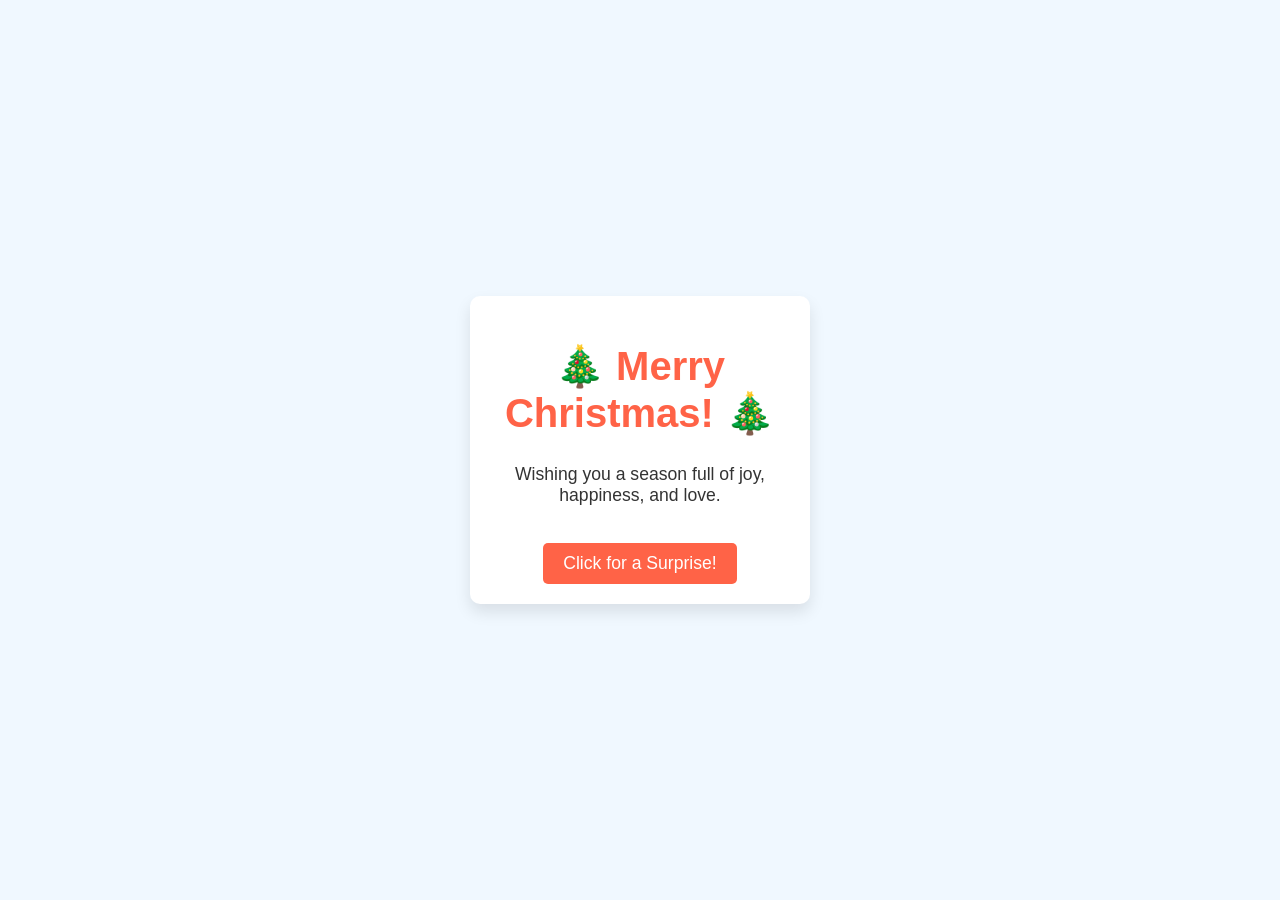
<file: index.html>
<!DOCTYPE html>
<html lang="en">
<head>
    <meta charset="UTF-8">
    <meta name="viewport" content="width=device-width, initial-scale=1.0">
    <title>Christmas Card</title>
    <link rel="stylesheet" href="styles.css">
</head>
<body>
    <!-- Snowflakes container -->
    <div class="snowflakes" aria-hidden="true">
        <!-- Snowflake elements will be added dynamically -->
    </div>
    <div class="card">
        <div class="header">
            <h1>🎄 Merry Christmas! 🎄</h1>
        </div>
        <div class="content">
            <p>Wishing you a season full of joy, happiness, and love.</p>
            <a href="https://youtu.be/dQw4w9WgXcQ?si=jnEwRl744-xmCb4b" target="_blank">
            <button id="greetButton">Click for a Surprise!</button>
        </a>
            <div id="greeting" class="hidden">🎅 Ho Ho Ho! Have a Wonderful Christmas! 🎁</div>
        </div>
    </div>

    <script src="script.js"></script>
</body>
</html>
</file>
<file: styles.css>
/* Basic styling for the body */
body {
    margin: 0;
    padding: 0;
    font-family: 'Arial', sans-serif;
    background-color: #f0f8ff;
    display: flex;
    justify-content: center;
    align-items: center;
    height: 100vh;
    overflow: hidden;
}

/* Card styling */
.card {
    background: #fff;
    padding: 20px;
    border-radius: 10px;
    box-shadow: 0 8px 16px rgba(0, 0, 0, 0.1);
    text-align: center;
    width: 300px;
    animation: float 6s ease-in-out infinite;
    z-index: 1;
}

/* Header styling */
.header h1 {
    font-size: 2.5rem;
    color: #ff6347;
}

/* Content section */
.content p {
    font-size: 1.1rem;
    color: #333;
}

#Greeting {
    margin-top: 20px;
    font-size: 1.3rem;
    font-weight: bold;
    color: green;
}

/* Button styling */
button {
    padding: 10px 20px;
    background-color: #ff6347;
    color: #fff;
    border: none;
    border-radius: 5px;
    cursor: pointer;
    font-size: 1.1rem;
    margin-top: 20px;
}

button:hover {
    background-color: #ff4500;
}

/* Hidden greeting */
.hidden {
    display: none;
}

/* Animation for floating card */
@keyframes float {
    0% { transform: translateY(0); }
    50% { transform: translateY(-10px); }
    100% { transform: translateY(0); }
}

/* Snowflake styling */
.snowflakes {
    position: absolute;
    top: 0;
    left: 0;
    width: 100%;
    height: 100%;
    pointer-events: none;
    z-index: 0;
}

.snowflake {
    position: absolute;
    top: -10px;
    color: #fff;
    font-size: 1.5rem;
    opacity: 0.8;
    animation: fall 10s linear infinite, drift 10s linear infinite;
}

@keyframes fall {
    0% {
        top: -10px;
    }
    100% {
        top: 100%;
    }
}

@keyframes drift {
    0% {
        left: 0;
    }
    50% {
        left: 30vw;
    }
    100% {
        left: 0;
    }
}
</file>
